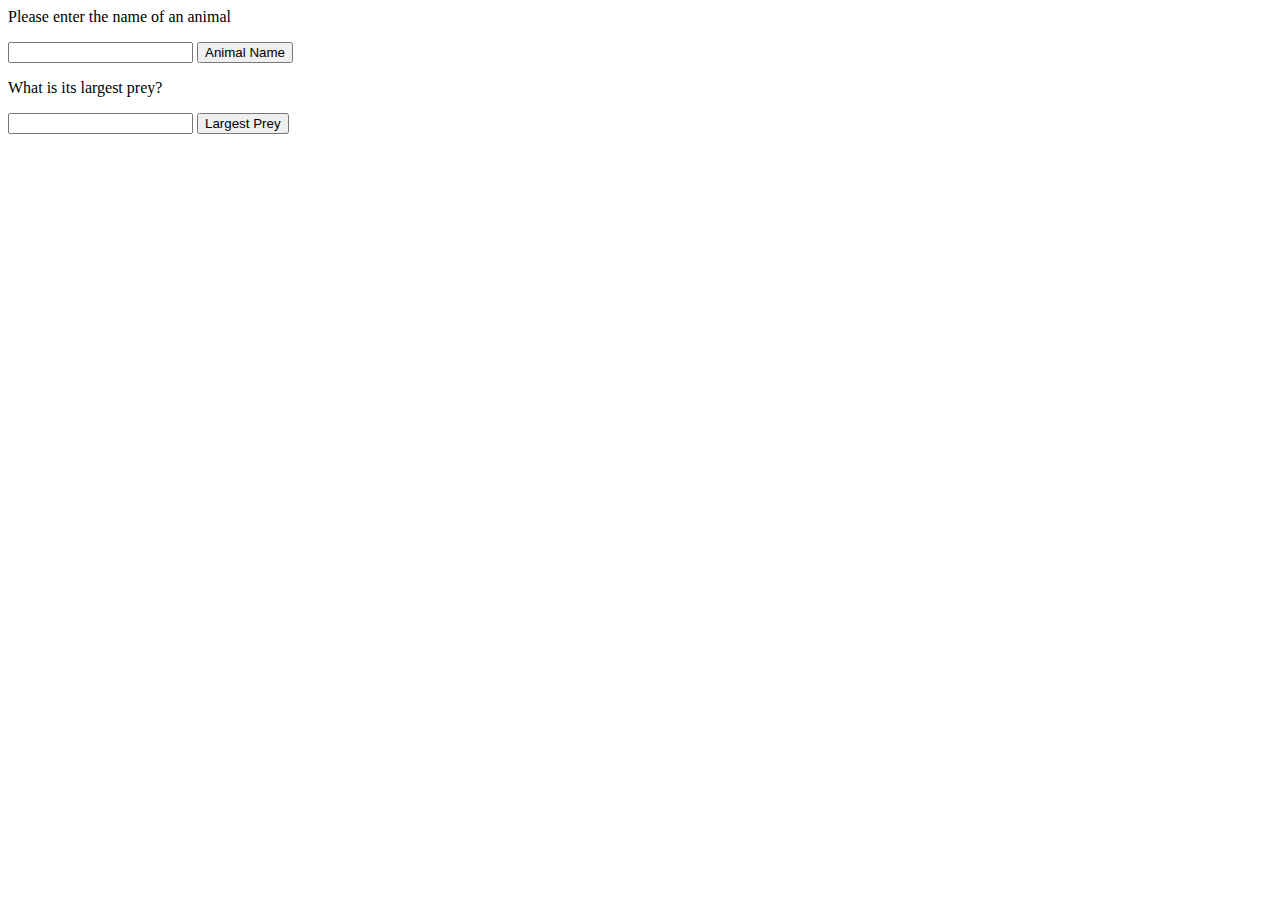
<file: form.html>
<body ng-app="formApp">
    <div ng-controller="formController">

        <p class="animalName">Please enter the name of an animal</p>
        <p class="formInput">
            <input type="text" ng-model="animalName"/>
            <button type="button" >Animal Name</button>
        </p>

        <p class="largestPrey">What is its largest prey?</p>
        <p class="formInput">
            <input type="text" ng-model="largestPrey" />
            <button type="button">Largest Prey</button>
        </p>
</file>
